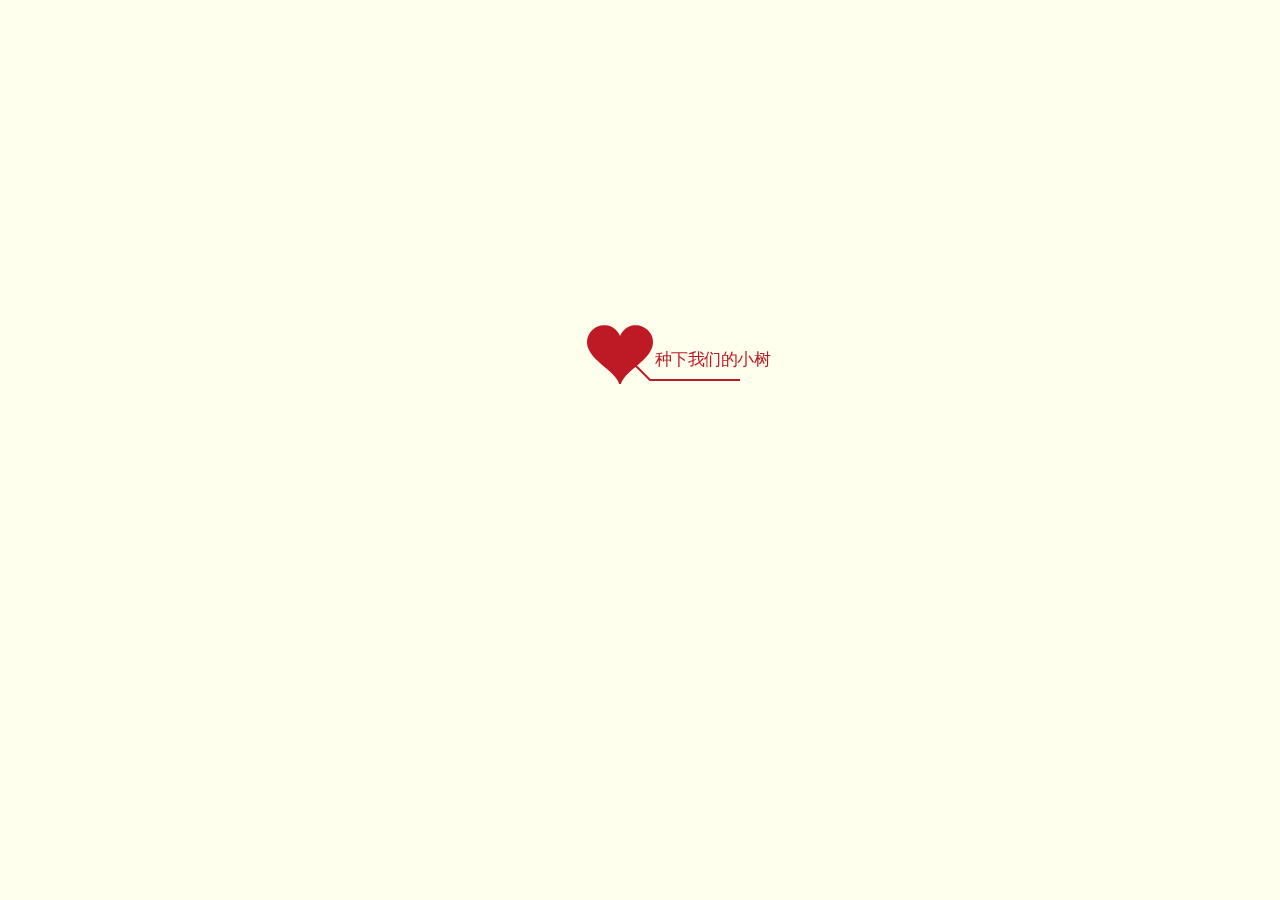
<file: lovetree/lovetree.html>
﻿<!DOCTYPE html PUBLIC "-//W3C//DTD XHTML 1.0 Strict//EN" "http://www.w3.org/TR/xhtml1/DTD/xhtml1-strict.dtd">
<html xml:lang="en" xmlns="http://www.w3.org/1999/xhtml">

<head>
    <meta http-equiv="Content-Type" content="text/html; charset=UTF-8">
    <title>for 小丫头</title>
    <link type="text/css" rel="stylesheet" href="zhirong/default.css">
    <script type="text/javascript" src="zhirong/jquery.min.js"></script>
    <script type="text/javascript" src="zhirong/jscex.min.js"></script>
    <script type="text/javascript" src="zhirong/jscex-parser.js"></script>
    <script type="text/javascript" src="zhirong/jscex-jit.js"></script>
    <script type="text/javascript" src="zhirong/jscex-builderbase.min.js"></script>
    <script type="text/javascript" src="zhirong/jscex-async.min.js"></script>
    <script type="text/javascript" src="zhirong/jscex-async-powerpack.min.js"></script>
    <script type="text/javascript" src="zhirong/functions.js" charset="utf-8"></script>
    <script type="text/javascript" src="zhirong/love.js" charset="utf-8"></script>
    <style type="text/css">
        <!--
        .STYLE1 {
            color: #666666
        }
        -->
    </style>
</head>

<body>
    <div id="main">
        <div id="error">本页面采用HTML5编辑，目前您的浏览器无法显示，请换成谷歌(Chrome)或者火狐(Firefox)浏览器，或者其他游览器的最新版本。</div>
        <div id="wrap">
            <div id="text">
                <div id="code">
                    丫头我喜欢你，你愿意和我在一起吗？
                    
                </div>
            </div>
            <div id="clock-box"> <span class="STYLE1"></span>
                <font color="#33CC00">亲爱的小丫头，我们在一起</font> <span class="STYLE1">已经是……</span>
                <div id="clock"></div>
            </div>
            <canvas id="canvas" width="1100" height="680"></canvas>
        </div>
    </div>
    <script>
    </script>
    <script>
        (function () {
            var canvas = $('#canvas');

            if (!canvas[0].getContext) {
                $("#error").show();
                return false;
            }

            var width = canvas.width();
            var height = canvas.height();
            canvas.attr("width", width);
            canvas.attr("height", height);
            var opts = {
                seed: {
                    x: width / 2 - 20,
                    color: "rgb(190, 26, 37)",
                    scale: 2
                },
                branch: [
                    [535, 680, 570, 250, 500, 200, 30, 100, [
                        [540, 500, 455, 417, 340, 400, 13, 100, [
                            [450, 435, 434, 430, 394, 395, 2, 40]
                        ]],
                        [550, 445, 600, 356, 680, 345, 12, 100, [
                            [578, 400, 648, 409, 661, 426, 3, 80]
                        ]],
                        [539, 281, 537, 248, 534, 217, 3, 40],
                        [546, 397, 413, 247, 328, 244, 9, 80, [
                            [427, 286, 383, 253, 371, 205, 2, 40],
                            [498, 345, 435, 315, 395, 330, 4, 60]
                        ]],
                        [546, 357, 608, 252, 678, 221, 6, 100, [
                            [590, 293, 646, 277, 648, 271, 2, 80]
                        ]]
                    ]]
                ],
                bloom: {
                    num: 700,
                    width: 1080,
                    height: 650,
                },
                footer: {
                    width: 1200,
                    height: 5,
                    speed: 10,
                }
            }

            var tree = new Tree(canvas[0], width, height, opts);
            var seed = tree.seed;
            var foot = tree.footer;
            var hold = 1;

            canvas.click(function (e) {
                var offset = canvas.offset(), x, y;
                x = e.pageX - offset.left;
                y = e.pageY - offset.top;
                if (seed.hover(x, y)) {
                    hold = 0;
                    canvas.unbind("click");
                    canvas.unbind("mousemove");
                    canvas.removeClass('hand');
                }
            }).mousemove(function (e) {
                var offset = canvas.offset(), x, y;
                x = e.pageX - offset.left;
                y = e.pageY - offset.top;
                canvas.toggleClass('hand', seed.hover(x, y));
            });

            var seedAnimate = eval(Jscex.compile("async", function () {
                seed.draw();
                while (hold) {
                    $await(Jscex.Async.sleep(10));
                }
                while (seed.canScale()) {
                    seed.scale(0.95);
                    $await(Jscex.Async.sleep(10));
                }
                while (seed.canMove()) {
                    seed.move(0, 2);
                    foot.draw();
                    $await(Jscex.Async.sleep(10));
                }
            }));

            var growAnimate = eval(Jscex.compile("async", function () {
                do {
                    tree.grow();
                    $await(Jscex.Async.sleep(10));
                } while (tree.canGrow());
            }));

            var flowAnimate = eval(Jscex.compile("async", function () {
                do {
                    tree.flower(2);
                    $await(Jscex.Async.sleep(10));
                } while (tree.canFlower());
            }));

            var moveAnimate = eval(Jscex.compile("async", function () {
                tree.snapshot("p1", 240, 0, 610, 680);
                while (tree.move("p1", 500, 0)) {
                    foot.draw();
                    $await(Jscex.Async.sleep(10));
                }
                foot.draw();
                tree.snapshot("p2", 500, 0, 610, 680);

                // 会有闪烁不得意这样做, (＞﹏＜)
                canvas.parent().css("background", "url(" + tree.toDataURL('image/png') + ")");
                canvas.css("background", "#ffe");
                $await(Jscex.Async.sleep(300));
                canvas.css("background", "none");
            }));

            var jumpAnimate = eval(Jscex.compile("async", function () {
                var ctx = tree.ctx;
                while (true) {
                    tree.ctx.clearRect(0, 0, width, height);
                    tree.jump();
                    foot.draw();
                    $await(Jscex.Async.sleep(25));
                }
            }));

            var textAnimate = eval(Jscex.compile("async", function () {
                var together = new Date();
                //修改时间
                together.setFullYear(2023, 1, 6); 			//时间年月日
                together.setHours(0);						//小时	
                together.setMinutes(0);					//分钟
                together.setSeconds(0);					//秒前一位
                together.setMilliseconds(0);				//秒第二位

                $("#code").show().typewriter();
                $("#clock-box").fadeIn(500);
                while (true) {
                    timeElapse(together);
                    $await(Jscex.Async.sleep(1000));
                }
            }));

            var runAsync = eval(Jscex.compile("async", function () {
                $await(seedAnimate());
                $await(growAnimate());
                $await(flowAnimate());
                $await(moveAnimate());

                textAnimate().start();

                $await(jumpAnimate());
            }));

            runAsync().start();
        })();
    </script>

</body>

</html>
</file>
<file: lovetree/zhirong/default.css>
body{margin:0;padding:0;background:#ffe;font-size:14px;font-family:'微软雅黑','宋体',sans-serif;color:#231F20;overflow:auto}
a {color:#000;font-size:14px;}
#main{width:100vw;}
#wrap{position:relative;margin:0 auto;width:1100px;height:680px;margin-top:10px;}
#text{width:400px;height:425px;left:60px;top:80px;position:absolute;}
#code{display:none;font-size:16px;}
#clock-box {position:absolute;left:60px;top:550px;font-size:28px;display:none;}
#clock-box a {font-size:28px;text-decoration:none;}
#clock{margin-left:48px;}
#clock .digit {font-size:64px;}
#canvas{margin:0 auto;width:1100px;height:680px;}
#error{margin:0 auto;text-align:center;margin-top:60px;display:none;}
.hand{cursor:pointer;}
.say{margin-left:5px;}
.space{margin-right:150px;}
</file>
